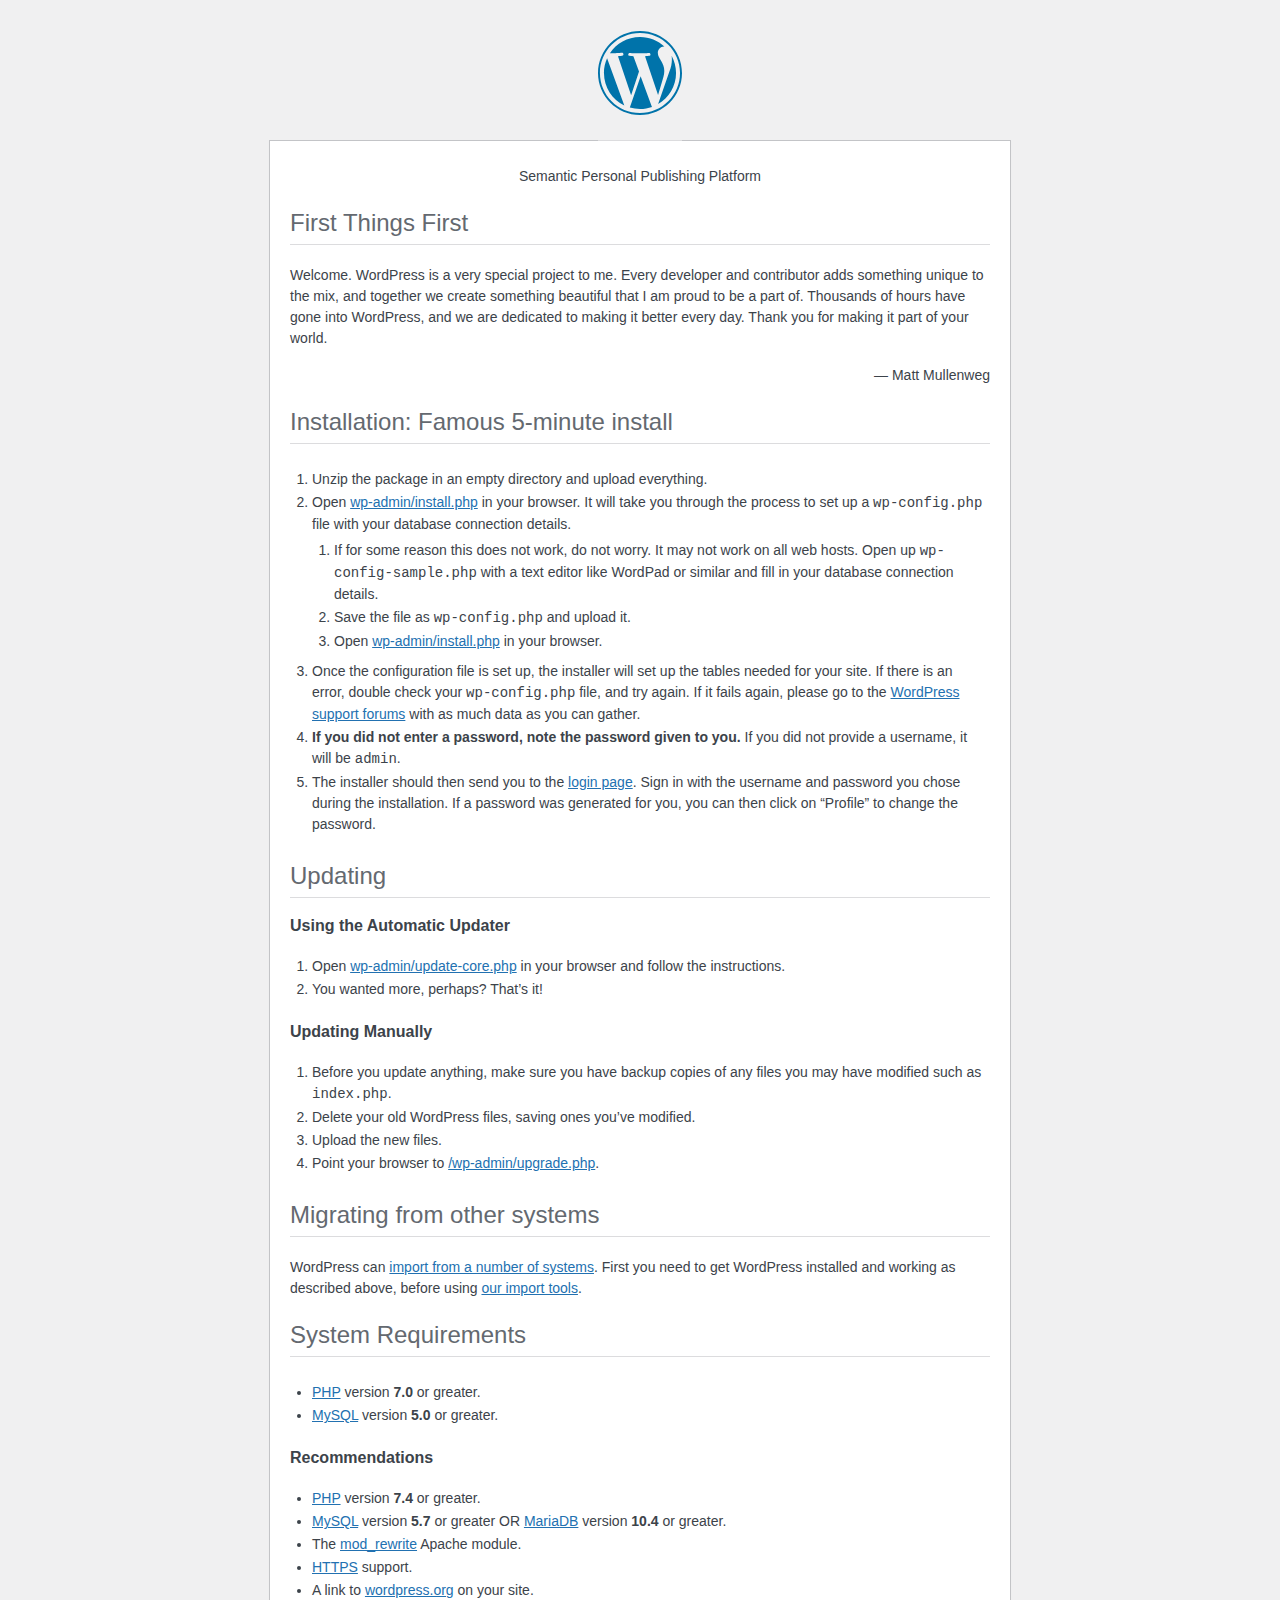
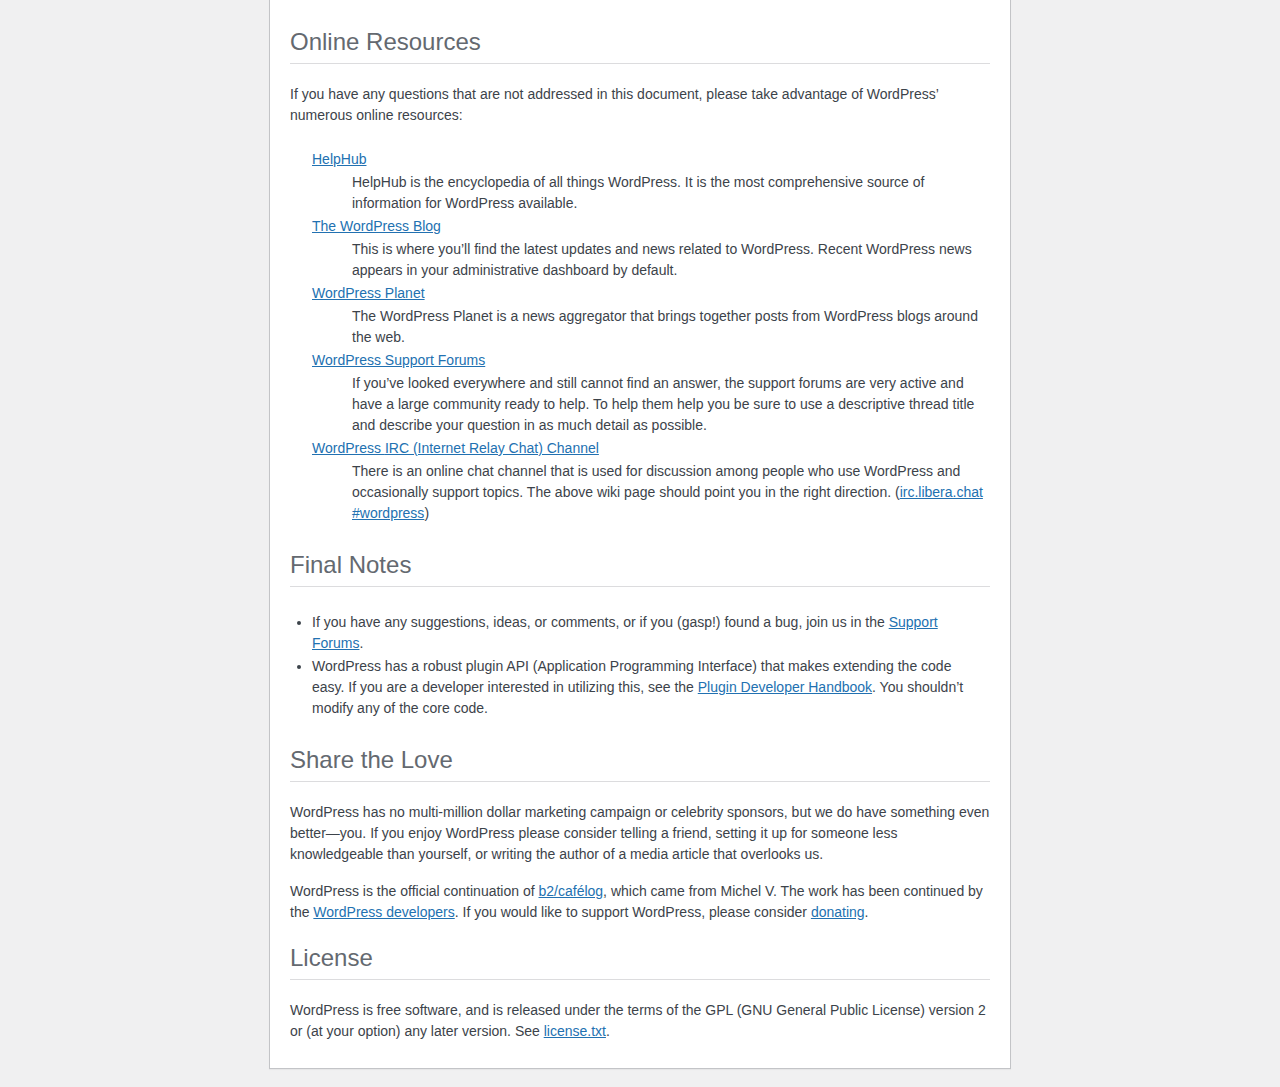
<file: wordpress/readme.html>
<!DOCTYPE html>
<html lang="en">
<head>
	<meta name="viewport" content="width=device-width" />
	<meta http-equiv="Content-Type" content="text/html; charset=utf-8" />
	<title>WordPress &#8250; ReadMe</title>
	<link rel="stylesheet" href="wp-admin/css/install.css?ver=20100228" type="text/css" />
</head>
<body>
<h1 id="logo">
	<a href="https://wordpress.org/"><img alt="WordPress" src="wp-admin/images/wordpress-logo.png" /></a>
</h1>
<p style="text-align: center">Semantic Personal Publishing Platform</p>

<h2>First Things First</h2>
<p>Welcome. WordPress is a very special project to me. Every developer and contributor adds something unique to the mix, and together we create something beautiful that I am proud to be a part of. Thousands of hours have gone into WordPress, and we are dedicated to making it better every day. Thank you for making it part of your world.</p>
<p style="text-align: right">&#8212; Matt Mullenweg</p>

<h2>Installation: Famous 5-minute install</h2>
<ol>
	<li>Unzip the package in an empty directory and upload everything.</li>
	<li>Open <span class="file"><a href="wp-admin/install.php">wp-admin/install.php</a></span> in your browser. It will take you through the process to set up a <code>wp-config.php</code> file with your database connection details.
		<ol>
			<li>If for some reason this does not work, do not worry. It may not work on all web hosts. Open up <code>wp-config-sample.php</code> with a text editor like WordPad or similar and fill in your database connection details.</li>
			<li>Save the file as <code>wp-config.php</code> and upload it.</li>
			<li>Open <span class="file"><a href="wp-admin/install.php">wp-admin/install.php</a></span> in your browser.</li>
		</ol>
	</li>
	<li>Once the configuration file is set up, the installer will set up the tables needed for your site. If there is an error, double check your <code>wp-config.php</code> file, and try again. If it fails again, please go to the <a href="https://wordpress.org/support/forums/">WordPress support forums</a> with as much data as you can gather.</li>
	<li><strong>If you did not enter a password, note the password given to you.</strong> If you did not provide a username, it will be <code>admin</code>.</li>
	<li>The installer should then send you to the <a href="wp-login.php">login page</a>. Sign in with the username and password you chose during the installation. If a password was generated for you, you can then click on &#8220;Profile&#8221; to change the password.</li>
</ol>

<h2>Updating</h2>
<h3>Using the Automatic Updater</h3>
<ol>
	<li>Open <span class="file"><a href="wp-admin/update-core.php">wp-admin/update-core.php</a></span> in your browser and follow the instructions.</li>
	<li>You wanted more, perhaps? That&#8217;s it!</li>
</ol>

<h3>Updating Manually</h3>
<ol>
	<li>Before you update anything, make sure you have backup copies of any files you may have modified such as <code>index.php</code>.</li>
	<li>Delete your old WordPress files, saving ones you&#8217;ve modified.</li>
	<li>Upload the new files.</li>
	<li>Point your browser to <span class="file"><a href="wp-admin/upgrade.php">/wp-admin/upgrade.php</a>.</span></li>
</ol>

<h2>Migrating from other systems</h2>
<p>WordPress can <a href="https://wordpress.org/documentation/article/importing-content/">import from a number of systems</a>. First you need to get WordPress installed and working as described above, before using <a href="wp-admin/import.php">our import tools</a>.</p>

<h2>System Requirements</h2>
<ul>
	<li><a href="https://secure.php.net/">PHP</a> version <strong>7.0</strong> or greater.</li>
	<li><a href="https://www.mysql.com/">MySQL</a> version <strong>5.0</strong> or greater.</li>
</ul>

<h3>Recommendations</h3>
<ul>
	<li><a href="https://secure.php.net/">PHP</a> version <strong>7.4</strong> or greater.</li>
	<li><a href="https://www.mysql.com/">MySQL</a> version <strong>5.7</strong> or greater OR <a href="https://mariadb.org/">MariaDB</a> version <strong>10.4</strong> or greater.</li>
	<li>The <a href="https://httpd.apache.org/docs/2.2/mod/mod_rewrite.html">mod_rewrite</a> Apache module.</li>
	<li><a href="https://wordpress.org/news/2016/12/moving-toward-ssl/">HTTPS</a> support.</li>
	<li>A link to <a href="https://wordpress.org/">wordpress.org</a> on your site.</li>
</ul>

<h2>Online Resources</h2>
<p>If you have any questions that are not addressed in this document, please take advantage of WordPress&#8217; numerous online resources:</p>
<dl>
	<dt><a href="https://wordpress.org/documentation/">HelpHub</a></dt>
		<dd>HelpHub is the encyclopedia of all things WordPress. It is the most comprehensive source of information for WordPress available.</dd>
	<dt><a href="https://wordpress.org/news/">The WordPress Blog</a></dt>
		<dd>This is where you&#8217;ll find the latest updates and news related to WordPress. Recent WordPress news appears in your administrative dashboard by default.</dd>
	<dt><a href="https://planet.wordpress.org/">WordPress Planet</a></dt>
		<dd>The WordPress Planet is a news aggregator that brings together posts from WordPress blogs around the web.</dd>
	<dt><a href="https://wordpress.org/support/forums/">WordPress Support Forums</a></dt>
		<dd>If you&#8217;ve looked everywhere and still cannot find an answer, the support forums are very active and have a large community ready to help. To help them help you be sure to use a descriptive thread title and describe your question in as much detail as possible.</dd>
	<dt><a href="https://make.wordpress.org/support/handbook/appendix/other-support-locations/introduction-to-irc/">WordPress <abbr>IRC</abbr> (Internet Relay Chat) Channel</a></dt>
		<dd>There is an online chat channel that is used for discussion among people who use WordPress and occasionally support topics. The above wiki page should point you in the right direction. (<a href="https://web.libera.chat/#wordpress">irc.libera.chat #wordpress</a>)</dd>
</dl>

<h2>Final Notes</h2>
<ul>
	<li>If you have any suggestions, ideas, or comments, or if you (gasp!) found a bug, join us in the <a href="https://wordpress.org/support/forums/">Support Forums</a>.</li>
	<li>WordPress has a robust plugin <abbr>API</abbr> (Application Programming Interface) that makes extending the code easy. If you are a developer interested in utilizing this, see the <a href="https://developer.wordpress.org/plugins/">Plugin Developer Handbook</a>. You shouldn&#8217;t modify any of the core code.</li>
</ul>

<h2>Share the Love</h2>
<p>WordPress has no multi-million dollar marketing campaign or celebrity sponsors, but we do have something even better&#8212;you. If you enjoy WordPress please consider telling a friend, setting it up for someone less knowledgeable than yourself, or writing the author of a media article that overlooks us.</p>

<p>WordPress is the official continuation of <a href="https://cafelog.com/">b2/caf&#233;log</a>, which came from Michel V. The work has been continued by the <a href="https://wordpress.org/about/">WordPress developers</a>. If you would like to support WordPress, please consider <a href="https://wordpress.org/donate/">donating</a>.</p>

<h2>License</h2>
<p>WordPress is free software, and is released under the terms of the <abbr>GPL</abbr> (GNU General Public License) version 2 or (at your option) any later version. See <a href="license.txt">license.txt</a>.</p>

</body>
</html>
</file>
<file: wordpress/wp-admin/css/install.css>
html {
	background: #f0f0f1;
	margin: 0 20px;
}

body {
	background: #fff;
	border: 1px solid #c3c4c7;
	color: #3c434a;
	font-family: -apple-system, BlinkMacSystemFont, "Segoe UI", Roboto, Oxygen-Sans, Ubuntu, Cantarell, "Helvetica Neue", sans-serif;
	margin: 140px auto 25px;
	padding: 20px 20px 10px;
	max-width: 700px;
	-webkit-font-smoothing: subpixel-antialiased;
	box-shadow: 0 1px 1px rgba(0, 0, 0, 0.04);
}

a {
	color: #2271b1;
}

a:hover,
a:active {
	color: #135e96;
}

a:focus {
	color: #043959;
	box-shadow:
		0 0 0 1px #4f94d4,
		0 0 2px 1px rgba(79, 148, 212, 0.8);
}

h1, h2 {
	border-bottom: 1px solid #dcdcde;
	clear: both;
	color: #646970;
	font-size: 24px;
	padding: 0 0 7px;
	font-weight: 400;
}

h3 {
	font-size: 16px;
}

p, li, dd, dt {
	padding-bottom: 2px;
	font-size: 14px;
	line-height: 1.5;
}

code, .code {
	font-family: Consolas, Monaco, monospace;
}

ul, ol, dl {
	padding: 5px 5px 5px 22px;
}

a img {
	border: 0
}
abbr {
	border: 0;
	font-variant: normal;
}

fieldset {
	border: 0;
	padding: 0;
	margin: 0;
}

label {
	cursor: pointer;
}

#logo {
	margin: -130px auto 25px;
	padding: 0 0 25px;
	width: 84px;
	height: 84px;
	overflow: hidden;
	background-image: url(../images/w-logo-blue.png?ver=20131202);
	background-image: none, url(../images/wordpress-logo.svg?ver=20131107);
	background-size: 84px;
	background-position: center top;
	background-repeat: no-repeat;
	color: #3c434a; /* same as login.css */
	font-size: 20px;
	font-weight: 400;
	line-height: 1.3em;
	text-decoration: none;
	text-align: center;
	text-indent: -9999px;
	outline: none;
}

.step {
	margin: 20px 0 15px;
}
.step, th {
	text-align: left;
	padding: 0;
}
.language-chooser.wp-core-ui .step .button.button-large {
	font-size: 14px;
}
textarea {
	border: 1px solid #dcdcde;
	font-family: -apple-system, BlinkMacSystemFont, "Segoe UI", Roboto, Oxygen-Sans, Ubuntu, Cantarell, "Helvetica Neue", sans-serif;
	width: 100%;
	box-sizing: border-box;
}

.form-table {
	border-collapse: collapse;
	margin-top: 1em;
	width: 100%;
}

.form-table td {
	margin-bottom: 9px;
	padding: 10px 20px 10px 0;
	font-size: 14px;
	vertical-align: top
}

.form-table th {
	font-size: 14px;
	text-align: left;
	padding: 10px 20px 10px 0;
	width: 115px;
	vertical-align: top;
}

.form-table code {
	line-height: 1.28571428;
	font-size: 14px;
}

.form-table p {
	margin: 4px 0 0;
	font-size: 11px;
}

.form-table .setup-description {
	margin: 4px 0 0;
	line-height: 1.6;
}

.form-table input {
	line-height: 1.33333333;
	font-size: 15px;
	padding: 3px 5px;
}

.wp-pwd {
	margin-top: 0;
}

.form-table .wp-pwd {
	display: flex;
	column-gap: 4px;
}

.form-table .password-input-wrapper {
	width: 100%;
}

input,
submit {
	font-family: -apple-system, BlinkMacSystemFont, "Segoe UI", Roboto, Oxygen-Sans, Ubuntu, Cantarell, "Helvetica Neue", sans-serif;
}

.form-table input[type=text],
.form-table input[type=email],
.form-table input[type=url],
.form-table input[type=password],
#pass-strength-result {
	width: 100%;
}

.form-table th p {
	font-weight: 400;
}

.form-table.install-success th,
.form-table.install-success td {
	vertical-align: middle;
	padding: 16px 20px 16px 0;
}

.form-table.install-success td p {
	margin: 0;
	font-size: 14px;
}

.form-table.install-success td code {
	margin: 0;
	font-size: 18px;
}

#error-page {
	margin-top: 50px;
}

#error-page p {
	font-size: 14px;
	line-height: 1.28571428;
	margin: 25px 0 20px;
}

#error-page code, .code {
	font-family: Consolas, Monaco, monospace;
}

.message {
	border-left: 4px solid #d63638;
	padding: .7em .6em;
	background-color: #fcf0f1;
}

/* rtl:ignore */
#dbname,
#uname,
#pwd,
#dbhost,
#prefix,
#user_login,
#admin_email,
#pass1,
#pass2 {
	direction: ltr;
}


/* localization */
body.rtl,
.rtl textarea,
.rtl input,
.rtl submit {
	font-family: Tahoma, sans-serif;
}

:lang(he-il) body.rtl,
:lang(he-il) .rtl textarea,
:lang(he-il) .rtl input,
:lang(he-il) .rtl submit {
	font-family: Arial, sans-serif;
}

@media only screen and (max-width: 799px) {
	body {
		margin-top: 115px;
	}
	#logo a {
		margin: -125px auto 30px;
	}
}

@media screen and (max-width: 782px) {

	.form-table {
		margin-top: 0;
	}

	.form-table th,
	.form-table td {
		display: block;
		width: auto;
		vertical-align: middle;
	}

	.form-table th {
		padding: 20px 0 0;
	}

	.form-table td {
		padding: 5px 0;
		border: 0;
		margin: 0;
	}

	textarea,
	input {
		font-size: 16px;
	}

	.form-table td input[type="text"],
	.form-table td input[type="email"],
	.form-table td input[type="url"],
	.form-table td input[type="password"],
	.form-table td select,
	.form-table td textarea,
	.form-table span.description {
		width: 100%;
		font-size: 16px;
		line-height: 1.5;
		padding: 7px 10px;
		display: block;
		max-width: none;
		box-sizing: border-box;
	}

	#pwd {
		padding-right: 2.5rem;
	}

	.wp-pwd #pass1 {
		padding-right: 50px;
	}

	.wp-pwd .button.wp-hide-pw {
		right: 0;
	}

	#pass-strength-result {
		width: 100%;
	}
}

body.language-chooser {
	max-width: 300px;
}

.language-chooser select {
	padding: 8px;
	width: 100%;
	display: block;
	border: 1px solid #dcdcde;
	background: #fff;
	color: #2c3338;
	font-size: 16px;
	font-family: Arial, sans-serif;
	font-weight: 400;
}

.language-chooser select:focus {
	color: #2c3338;
}

.language-chooser select option:hover,
.language-chooser select option:focus {
	color: #0a4b78;
}

.language-chooser .step {
	text-align: right;
}

.screen-reader-input,
.screen-reader-text {
	border: 0;
	clip: rect(1px, 1px, 1px, 1px);
	-webkit-clip-path: inset(50%);
	clip-path: inset(50%);
	height: 1px;
	margin: -1px;
	overflow: hidden;
	padding: 0;
	position: absolute;
	width: 1px;
	word-wrap: normal !important;
}

.spinner {
	background: url(../images/spinner.gif) no-repeat;
	background-size: 20px 20px;
	visibility: hidden;
	opacity: 0.7;
	filter: alpha(opacity=70);
	width: 20px;
	height: 20px;
	margin: 2px 5px 0;
}

.step .spinner {
	display: inline-block;
	vertical-align: middle;
	margin-right: 15px;
}

.button.hide-if-no-js,
.hide-if-no-js {
	display: none;
}

/**
 * HiDPI Displays
 */
@media print,
  (-webkit-min-device-pixel-ratio: 1.25),
  (min-resolution: 120dpi) {

	.spinner {
		background-image: url(../images/spinner-2x.gif);
	}

}
</file>
